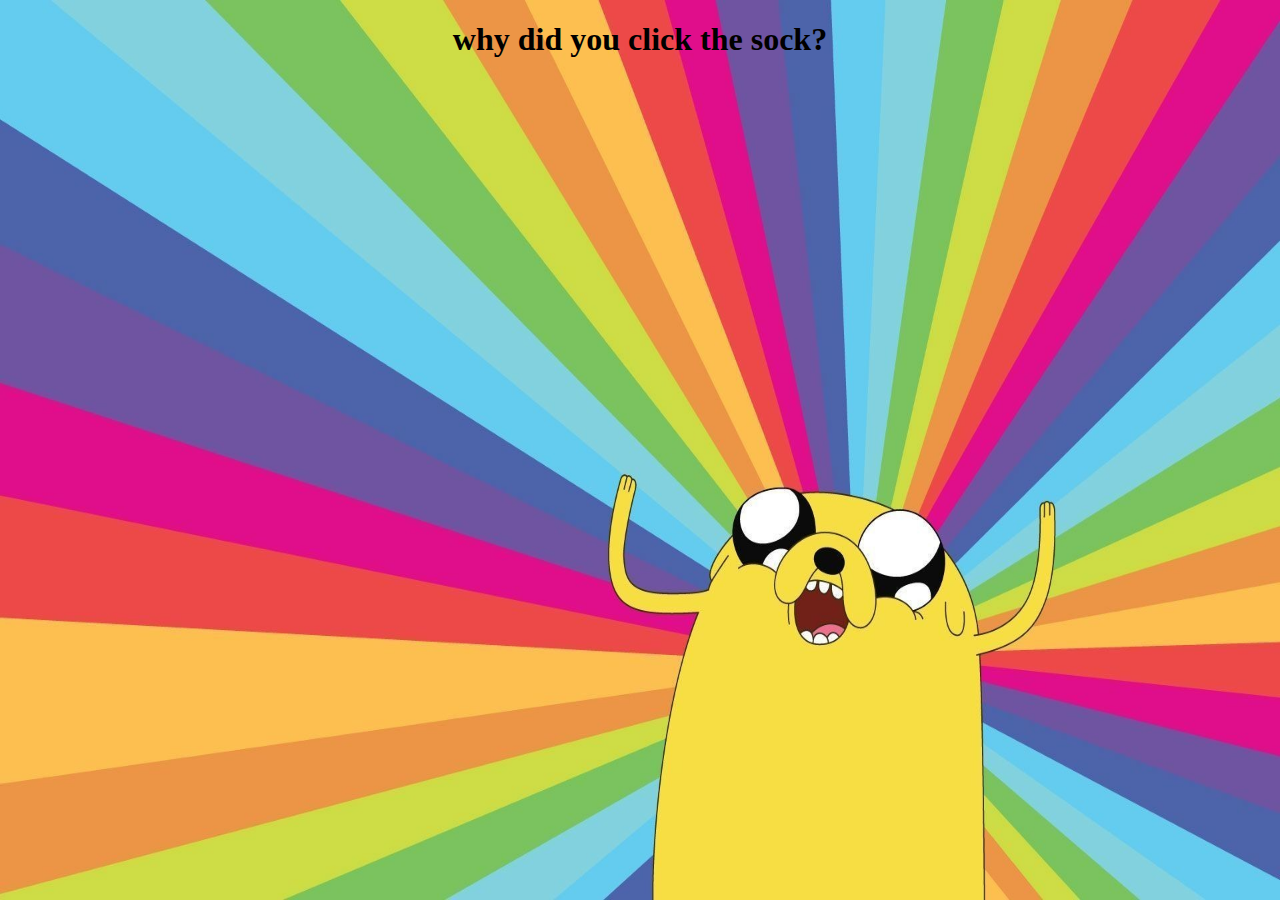
<file: rickrolled.html>
<!DOCTYPE html>
<html>
<head>
<title>rickrolled</title>
  <style>
    body{
     text-align:center; 

  background-image: url(img/1358584-adventure-time-bmo-wallpaper-1920x1080-for-tablet.jpg);
  background-repeat: no-repeat;
  background-attachment: fixed; 
  background-size: 100% 100%;
    }
    
  </style>
</head>


  <body>

<h1>why did you click the sock?</h1>

   <iframe width="560" height="315" src="https://www.youtube.com/embed/dQw4w9WgXcQ" 
        frameborder="0" allow="accelerometer; autoplay; encrypted-media; gyroscope; 
                               picture-in-picture" allowfullscreen></iframe>
 
    
</body>
</html>
</file>
